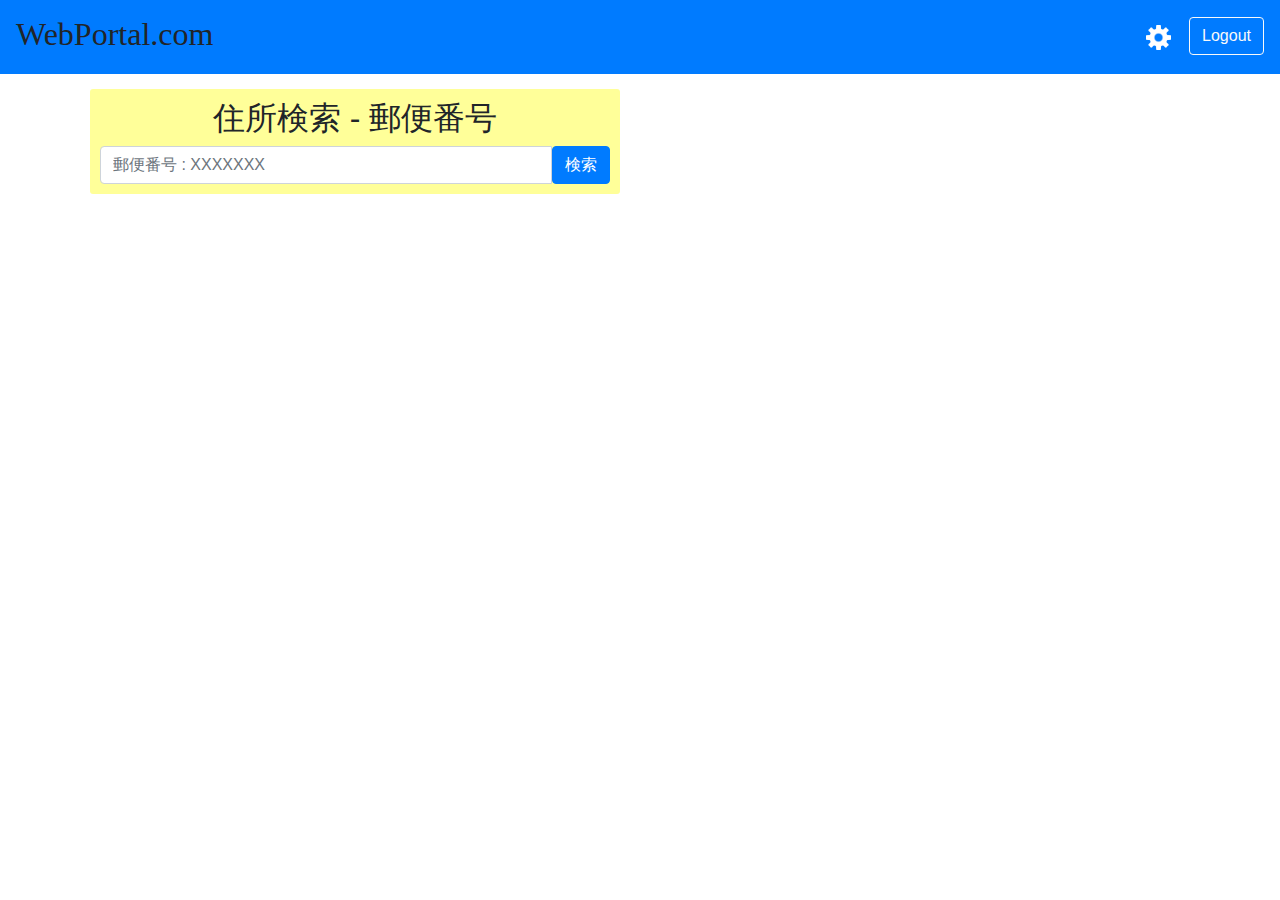
<file: src/main/resources/templates/index.html>
<!DOCTYPE html>
<html xmlns:th="http://www.thymeleaf.org"
	xmlns:sec="http://www.thymeleaf.org/thymeleaf-extras-springsecurity4">
<head>
<meta charset="UTF-8">
<title>WebPortal Main</title>

<!-- モバイル設定 -->
<meta id="viewport" name="viewport"
	content="width=device-width, initial-scale=1, maximum-scale=1, user-scalable=no">
<link rel="manifest" th:href="@{/css/manifest.json}"
	crossorigin="use-credentials">
<meta name="application-name" content="WebPortal">
<meta name="mobile-web-app-capable" content="yes">
<meta name="apple-mobile-web-app-title" content="WebPortal">
<meta name="apple-mobile-web-app-capable" content="yes">
<meta name="apple-mobile-web-app-status-bar-style" content="black">

<!-- アイコン設定 -->
<link rel="icon" href="/img/favicon.ico">
<link rel="icon" th:href="@{/img/favicon.ico}" sizes="192x192"
	href="../static/img/favicon.ico">
<link rel="shortcut icon" th:href="@{/img/favicon.ico}">
<link rel="apple-touch-icon" th:href="@{/img/favicon.ico}">
<link rel="apple-touch-icon" th:href="@{/img/favicon.ico}" sizes="192x192">
<link rel="apple-touch-icon" th:href="@{/img/favicon.ico}" sizes="58x58">

<!-- スタイル設定 -->
<link rel="stylesheet"
	href="https://stackpath.bootstrapcdn.com/bootstrap/4.3.1/css/bootstrap.min.css"
	integrity="sha384-ggOyR0iXCbMQv3Xipma34MD+dH/1fQ784/j6cY/iJTQUOhcWr7x9JvoRxT2MZw1T"
	crossorigin="anonymous">
<link rel="stylesheet" th:href="@{/css/ress.css}"
	href="../static/css/ress.css">
<link rel="stylesheet" th:href="@{/css/home.css}"
	href="../static/css/home.css">
</head>

<body th:classappend="${session.isDarkmode} ? 'mode-dark'">
	
	<script>
		function zipcode(){
			var value = $('input[name="zipcode"]').val();
			if(value.length != 7){
				alert('ちんこ');
			}
		} 
	</script>
	<!-- 共通ヘッダ -->
	<nav class="navbar navbar-expand-lg navbar-dark bg-primary">
		<h1>
			<a class="navbar-brand title-font" th:href="@{/}">WebPortal.com</a>
		</h1>
		<button class="navbar-toggler" type="button" data-toggle="collapse"
			data-target="#navbarToggler" aria-controls="navbarToggler"
			aria-expanded="false" aria-label="Toggle navigation">
			<span class="navbar-toggler-icon"></span>
		</button>
		<div class="collapse navbar-collapse" id="navbarToggler">
			<ul class="navbar-nav ml-auto mt-2 mt-lg-0">
				<li class="nav-item active"><a class="nav-link"
					th:href="@{/change}"> <img class="config-img"
						th:src="@{/img/config.png}" src="../static/img/config.png">
				</a></li>
				<li>
					<form class="my-2 my-lg-0" method="post" th:action="@{/logout}">
						<button class="btn btn-outline-light my-2 my-sm-0" type="submit">Logout</button>
					</form>
				</li>
			</ul>
		</div>
	</nav>

	<!-- コンテンツ -->
	<div class="container">
		<div class="row">

			<div class="col-sm-6">
				<div class="content-box">
					<h2>住所検索 - 郵便番号</h2>
					<form method="post" th:action="@{/zip}">
						<div class="input-group">
							<input type="number" class="form-control" name="zipcode" placeholder="郵便番号 : XXXXXXX"> 
								<span class="input-group-btn">
								<button type="submit" class="btn btn-primary" onclick="zipcode();">検索</button>
							</span>
						</div>
					</form>
				</div>
			</div>

		</div>
	</div>

	<!-- 共通スクリプト -->
	<script src="https://code.jquery.com/jquery-3.3.1.slim.min.js"
		integrity="sha384-q8i/X+965DzO0rT7abK41JStQIAqVgRVzpbzo5smXKp4YfRvH+8abtTE1Pi6jizo"
		crossorigin="anonymous"></script>
	<script
		src="https://cdnjs.cloudflare.com/ajax/libs/popper.js/1.14.7/umd/popper.min.js"
		integrity="sha384-UO2eT0CpHqdSJQ6hJty5KVphtPhzWj9WO1clHTMGa3JDZwrnQq4sF86dIHNDz0W1"
		crossorigin="anonymous"></script>
	<script
		src="https://stackpath.bootstrapcdn.com/bootstrap/4.3.1/js/bootstrap.min.js"
		integrity="sha384-JjSmVgyd0p3pXB1rRibZUAYoIIy6OrQ6VrjIEaFf/nJGzIxFDsf4x0xIM+B07jRM"
		crossorigin="anonymous"></script>
</body>
</html>
</file>
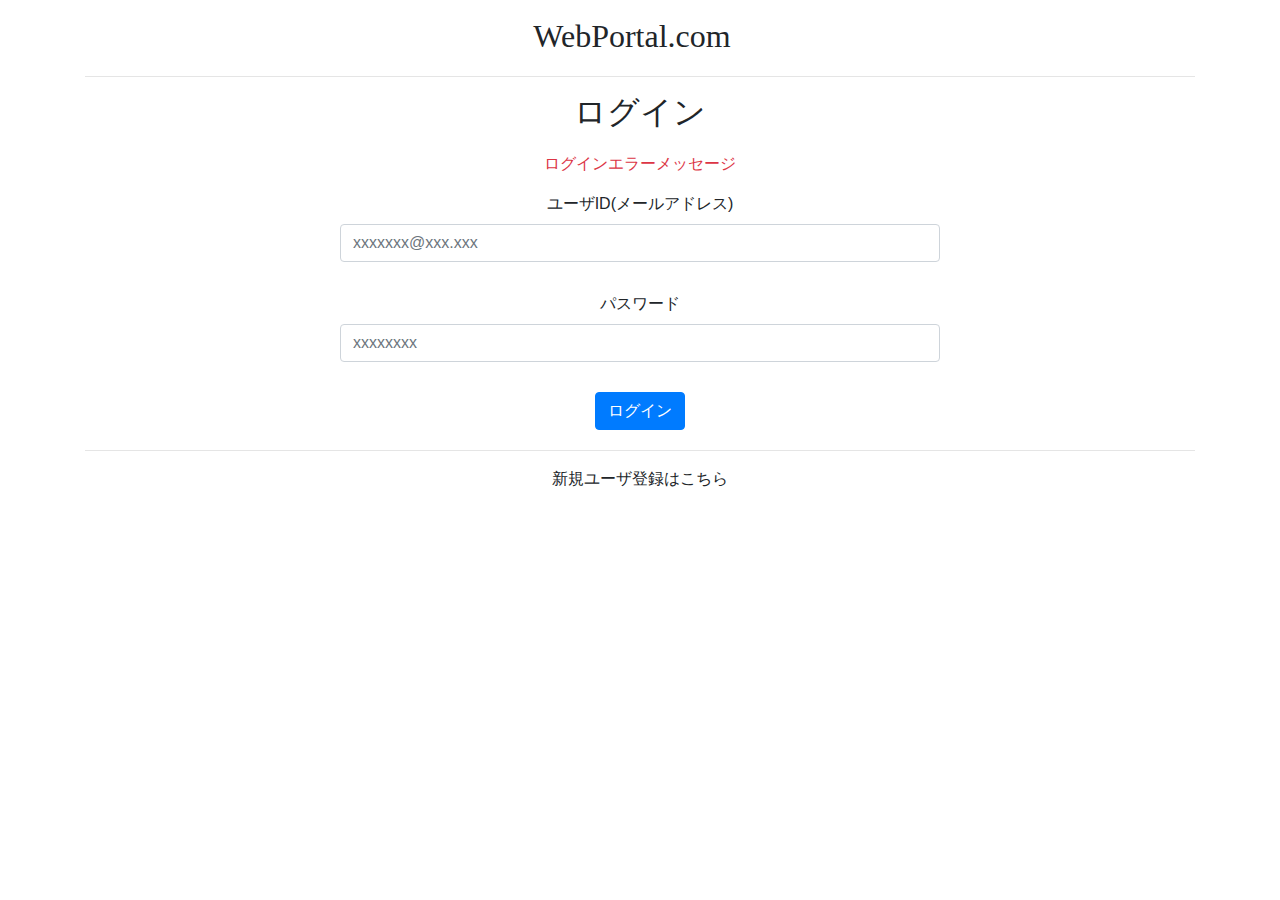
<file: src/main/resources/templates/login.html>
<!DOCTYPE html>
<html xmlns:th="http://www.thymeleaf.org">
<head>

<meta charset="UTF-8">
<title>WebPortal Login</title>

<!-- モバイル設定 -->
<meta id="viewport" name="viewport"
	content="width=device-width, initial-scale=1, maximum-scale=1, user-scalable=no">
<link rel="manifest" th:href="@{/css/manifest.json}"
	crossorigin="use-credentials">
<meta name="application-name" content="WebPortal">
<meta name="mobile-web-app-capable" content="yes">
<meta name="apple-mobile-web-app-title" content="WebPortal">
<meta name="apple-mobile-web-app-capable" content="yes">
<meta name="apple-mobile-web-app-status-bar-style" content="black">

<!-- アイコン設定 -->
<link rel="icon" th:href="@{/img/favicon.ico}" sizes="192x192"
	href="../static/img/favicon.ico">
<link rel="shortcut icon" th:href="@{/img/favicon.ico}">
<link rel="apple-touch-icon" th:href="@{/img/favicon.ico}">
<link rel="apple-touch-icon" th:href="@{/img/favicon.ico}"
	sizes="192x192">
<link rel="apple-touch-icon" th:href="@{/img/favicon.ico}" sizes="58x58">

<!-- スタイル設定 -->
<link rel="stylesheet"
	href="https://stackpath.bootstrapcdn.com/bootstrap/4.3.1/css/bootstrap.min.css"
	integrity="sha384-ggOyR0iXCbMQv3Xipma34MD+dH/1fQ784/j6cY/iJTQUOhcWr7x9JvoRxT2MZw1T"
	crossorigin="anonymous">
<link rel="stylesheet" th:href="@{/css/ress.css}"
	href="../static/css/ress.css">
<link rel="stylesheet" th:href="@{/css/home.css}"
	href="../static/css/home.css">

</head>

<body>
	<div class="container">
		<h1>
			<a class="navbar-brand title-font" th:href="@{/}">WebPortal.com</a>
		</h1>

		<hr>

		<h2>ログイン</h2>
		<div class="input-form">
			<!-- エラーメッセージ表示領域 -->
			<p th:if="${session['SPRING_SECURITY_LAST_EXCEPTION']} != null"
				th:text="${session['SPRING_SECURITY_LAST_EXCEPTION'].message}"
				class="text-danger">ログインエラーメッセージ</p>

			<form method="post" th:action="@{/login}">
				<label for="user_id">ユーザID(メールアドレス)</label> <input type="text"
					class="form-control input-box" name="user_id"
					placeholder="xxxxxxx@xxx.xxx"> <label for="password">パスワード</label>
				<input type="password" class="form-control input-box"
					name="password" placeholder="xxxxxxxx">
				<button type="submit" class="btn btn-primary">ログイン</button>
			</form>
		</div>

		<hr>

		<a th:href="@{'/signup'}">新規ユーザ登録はこちら</a>

	</div>
	
	<!-- 共通スクリプト -->
	<script src="https://code.jquery.com/jquery-3.3.1.slim.min.js"
		integrity="sha384-q8i/X+965DzO0rT7abK41JStQIAqVgRVzpbzo5smXKp4YfRvH+8abtTE1Pi6jizo"
		crossorigin="anonymous"></script>
	<script
		src="https://cdnjs.cloudflare.com/ajax/libs/popper.js/1.14.7/umd/popper.min.js"
		integrity="sha384-UO2eT0CpHqdSJQ6hJty5KVphtPhzWj9WO1clHTMGa3JDZwrnQq4sF86dIHNDz0W1"
		crossorigin="anonymous"></script>
	<script
		src="https://stackpath.bootstrapcdn.com/bootstrap/4.3.1/js/bootstrap.min.js"
		integrity="sha384-JjSmVgyd0p3pXB1rRibZUAYoIIy6OrQ6VrjIEaFf/nJGzIxFDsf4x0xIM+B07jRM"
		crossorigin="anonymous"></script>
</body>
</html>
</file>
<file: src/main/resources/static/css/ress.css>
/*!
 * ress.css • v1.2.2
 * MIT License
 * github.com/filipelinhares/ress
 */

/* # =================================================================
   # Global selectors
   # ================================================================= */

html {
  box-sizing: border-box;
  overflow-y: scroll; /* All browsers without overlaying scrollbars */
  -webkit-text-size-adjust: 100%; /* iOS 8+ */
}

*,
::before,
::after {
  background-repeat: no-repeat; /* Set `background-repeat: no-repeat` to all elements and pseudo elements */
  box-sizing: inherit;
}

::before,
::after {
  text-decoration: inherit; /* Inherit text-decoration and vertical align to ::before and ::after pseudo elements */
  vertical-align: inherit;
}

* {
  padding: 0; /* Reset `padding` and `margin` of all elements */
  margin: 0;
}

/* # =================================================================
   # General elements
   # ================================================================= */

/* Add the correct display in iOS 4-7.*/
audio:not([controls]) {
  display: none;
  height: 0;
}

hr {
  overflow: visible; /* Show the overflow in Edge and IE */
}

/*
* Correct `block` display not defined for any HTML5 element in IE 8/9
* Correct `block` display not defined for `details` or `summary` in IE 10/11
* and Firefox
* Correct `block` display not defined for `main` in IE 11
*/
article,
aside,
details,
figcaption,
figure,
footer,
header,
main,
menu,
nav,
section,
summary {
  display: block;
}

summary {
  display: list-item; /* Add the correct display in all browsers */
}

small {
  font-size: 80%; /* Set font-size to 80% in `small` elements */
}

[hidden],
template {
  display: none; /* Add the correct display in IE */
}

abbr[title] {
  border-bottom: 1px dotted; /* Add a bordered underline effect in all browsers */
  text-decoration: none; /* Remove text decoration in Firefox 40+ */
}

a {
  background-color: transparent; /* Remove the gray background on active links in IE 10 */
  -webkit-text-decoration-skip: objects; /* Remove gaps in links underline in iOS 8+ and Safari 8+ */
}

a:active,
a:hover {
  outline-width: 0; /* Remove the outline when hovering in all browsers */
}

code,
kbd,
pre,
samp {
  font-family: monospace, monospace; /* Specify the font family of code elements */
}

b,
strong {
  font-weight: bolder; /* Correct style set to `bold` in Edge 12+, Safari 6.2+, and Chrome 18+ */
}

dfn {
  font-style: italic; /* Address styling not present in Safari and Chrome */
}

/* Address styling not present in IE 8/9 */
mark {
  background-color: #ff0;
  color: #000;
}

/* https://gist.github.com/unruthless/413930 */
sub,
sup {
  font-size: 75%;
  line-height: 0;
  position: relative;
  vertical-align: baseline;
}

sub {
  bottom: -0.25em;
}

sup {
  top: -0.5em;
}

/* # =================================================================
   # Forms
   # ================================================================= */

input {
  border-radius: 0;
}

/* Apply cursor pointer to button elements */
button,
[type="button"],
[type="reset"],
[type="submit"],
[role="button"] {
  cursor: pointer;
}

/* Replace pointer cursor in disabled elements */
[disabled] {
  cursor: default;
}

[type="number"] {
  width: auto; /* Firefox 36+ */
}

[type="search"] {
  -webkit-appearance: textfield; /* Safari 8+ */
}

[type="search"]::-webkit-search-cancel-button,
[type="search"]::-webkit-search-decoration {
  -webkit-appearance: none; /* Safari 8 */
}

textarea {
  overflow: auto; /* Internet Explorer 11+ */
  resize: vertical; /* Specify textarea resizability */
}

button,
input,
optgroup,
select,
textarea {
  font: inherit; /* Specify font inheritance of form elements */
}

optgroup {
  font-weight: bold; /* Restore the font weight unset by the previous rule. */
}

button {
  overflow: visible; /* Address `overflow` set to `hidden` in IE 8/9/10/11 */
}

/* Remove inner padding and border in Firefox 4+ */
button::-moz-focus-inner,
[type="button"]::-moz-focus-inner,
[type="reset"]::-moz-focus-inner,
[type="submit"]::-moz-focus-inner {
  border-style: 0;
  padding: 0;
}

/* Replace focus style removed in the border reset above */
button:-moz-focusring,
[type="button"]::-moz-focus-inner,
[type="reset"]::-moz-focus-inner,
[type="submit"]::-moz-focus-inner {
  outline: 1px dotted ButtonText;
}

button,
html [type="button"], /* Prevent a WebKit bug where (2) destroys native `audio` and `video`controls in Android 4 */
[type="reset"],
[type="submit"] {
  -webkit-appearance: button; /* Correct the inability to style clickable types in iOS */
}

button,
select {
  text-transform: none; /* Firefox 40+, Internet Explorer 11- */
}

/* Remove the default button styling in all browsers */
button,
input,
select,
textarea {
  background-color: transparent;
  border-style: none;
  color: inherit;
}

/* Style select like a standard input */
select {
  -moz-appearance: none; /* Firefox 36+ */
  -webkit-appearance: none; /* Chrome 41+ */
}

select::-ms-expand {
  display: none; /* Internet Explorer 11+ */
}

select::-ms-value {
  color: currentColor; /* Internet Explorer 11+ */
}

legend {
  border: 0; /* Correct `color` not being inherited in IE 8/9/10/11 */
  color: inherit; /* Correct the color inheritance from `fieldset` elements in IE */
  display: table; /* Correct the text wrapping in Edge and IE */
  max-width: 100%; /* Correct the text wrapping in Edge and IE */
  white-space: normal; /* Correct the text wrapping in Edge and IE */
}

::-webkit-file-upload-button {
  -webkit-appearance: button; /* Correct the inability to style clickable types in iOS and Safari */
  font: inherit; /* Change font properties to `inherit` in Chrome and Safari */
}

[type="search"] {
  -webkit-appearance: textfield; /* Correct the odd appearance in Chrome and Safari */
  outline-offset: -2px; /* Correct the outline style in Safari */
}

/* # =================================================================
   # Specify media element style
   # ================================================================= */

img {
  border-style: none; /* Remove border when inside `a` element in IE 8/9/10 */
}

/* Add the correct vertical alignment in Chrome, Firefox, and Opera */
progress {
  vertical-align: baseline;
}

svg:not(:root) {
  overflow: hidden; /* Internet Explorer 11- */
}

audio,
canvas,
progress,
video {
  display: inline-block; /* Internet Explorer 11+, Windows Phone 8.1+ */
}

/* # =================================================================
   # Accessibility
   # ================================================================= */

/* Hide content from screens but not screenreaders */
@media screen {
  [hidden~="screen"] {
    display: inherit;
  }
  [hidden~="screen"]:not(:active):not(:focus):not(:target) {
    position: absolute !important;
    clip: rect(0 0 0 0) !important;
  }
}

/* Specify the progress cursor of updating elements */
[aria-busy="true"] {
  cursor: progress;
}

/* Specify the pointer cursor of trigger elements */
[aria-controls] {
  cursor: pointer;
}

/* Specify the unstyled cursor of disabled, not-editable, or otherwise inoperable elements */
[aria-disabled] {
  cursor: default;
}

/* # =================================================================
   # Selection
   # ================================================================= */

/* Specify text selection background color and omit drop shadow */

::-moz-selection {
  background-color: #b3d4fc; /* Required when declaring ::selection */
  color: #000;
  text-shadow: none;
}

::selection {
  background-color: #b3d4fc; /* Required when declaring ::selection */
  color: #000;
  text-shadow: none;
}
</file>
<file: src/main/resources/static/css/home.css>
/*
 共通のCSS設定を記載.
 1ページにしか使わない設定は、各html内で直接styleタグで指定する.
 */
table{
  width: 100%;
  border-collapse:separate;
  border-spacing: 0;
}

table th:first-child{
  border-radius: 5px 0 0 0;
}

table th:last-child{
  border-radius: 0 5px 0 0;
  border-right: 1px solid #3c6690;
}

table th{
  text-align: center;
  color:white;
  background: linear-gradient(#829ebc,#225588);
  border-left: 1px solid #3c6690;
  border-top: 1px solid #3c6690;
  border-bottom: 1px solid #3c6690;
  box-shadow: 0px 1px 1px rgba(255,255,255,0.3) inset;
  width: 25%;
  padding: 10px 0;
}

table td{
  text-align: center;
  border-left: 1px solid #a8b7c5;
  border-bottom: 1px solid #a8b7c5;
  border-top:none;
  box-shadow: 0px -3px 5px 1px #eee inset;
  width: 25%;
  padding: 10px 0;
}

table td:last-child{
  border-right: 1px solid #a8b7c5;
}

table tr:last-child td:first-child {
  border-radius: 0 0 0 5px;
}

table tr:last-child td:last-child {
  border-radius: 0 0 5px 0;
}


body {
	text-align: center;
}

h1 {
	font-family: 'arial black';
}

.container {
	margin-top: 10px;
}

.content-box {
	min-width :250px;
	margin: 5px;
	padding: 10px;
	border-radius: 3px;
	background-color: #FFFF99;
}

.content-box ul {
	list-style: none;
}

.title-font {
	font-size: 2rem;
}

.config-img {
	margin: 0 10px;
	width: 25px;
}

.back-red {
	background-color: red;
}

.button-logout {
	position: fixed;
	font-size: 1rem;
	right: -15px;
	top: 0px;
}

.input-form {
	margin: 20px auto;
	max-width: 600px;
}

.input-box {
	margin-bottom: 30px;
}

.mode-dark {
	color: black;
	background-color: black;
}
</file>
